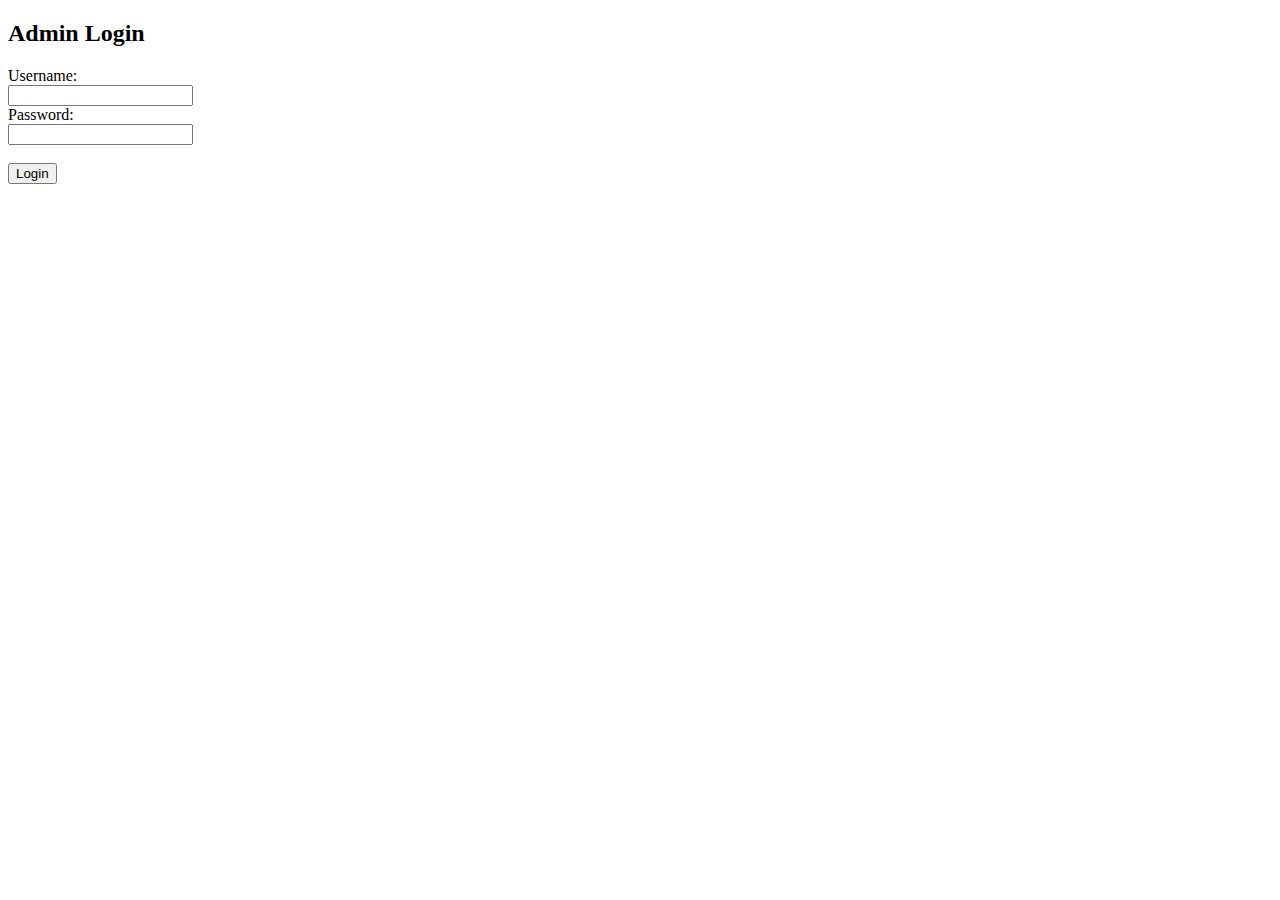
<file: admin_login.html>
<!DOCTYPE html>
<html lang="en">
<head>
  <meta charset="UTF-8">
  <title>Admin Login</title>
</head>
<body>
  <h2>Admin Login</h2>
  <form method="POST" action="php/admin_login.php">
    <label>Username:</label><br>
    <input type="text" name="username" required><br>
    <label>Password:</label><br>
    <input type="password" name="password" required><br><br>
    <input type="submit" value="Login">
  </form>
</body>
</html>
</file>
